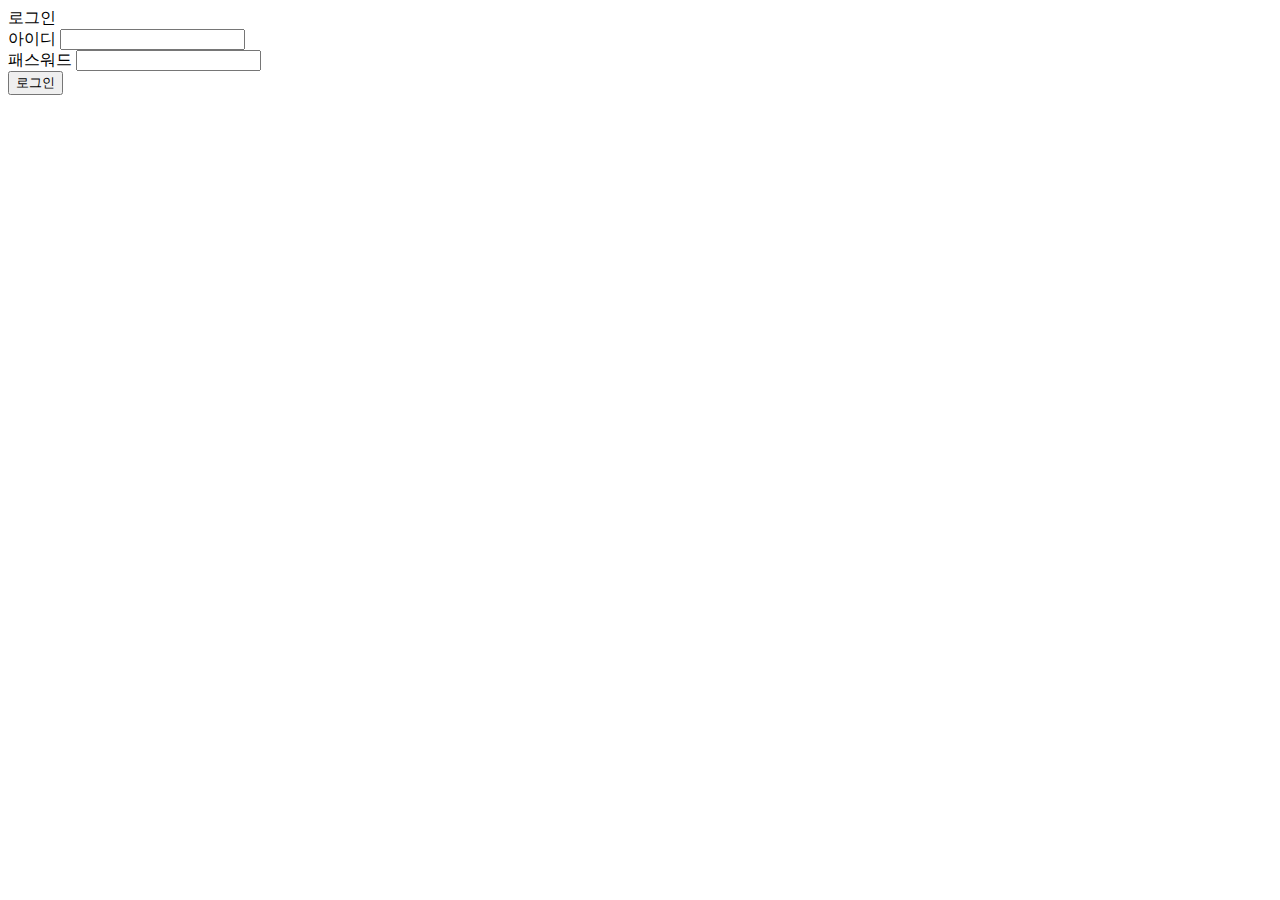
<file: frontend/login.html>
<!DOCTYPE html>
<html lang="en">
  <head>
    <meta charset="UTF-8" />
    <meta name="viewport" content="width=device-width, initial-scale=1.0" />
    <title>로그인</title>
  </head>
  <body>
    <form id="signup-form" action="/signup" method="POST">
      <div>로그인</div>
      <div>
        <label for="id">아이디</label>
        <input type="text" id="id" name="id" required />
      </div>
      <div>
        <label for="password">패스워드</label>
        <input type="password" id="password" name="password" required />
      </div>
      <div>
        <button type="submit">로그인</button>
      </div>
      <div id="info"></div>
    </form>
  </body>
</html>
</file>
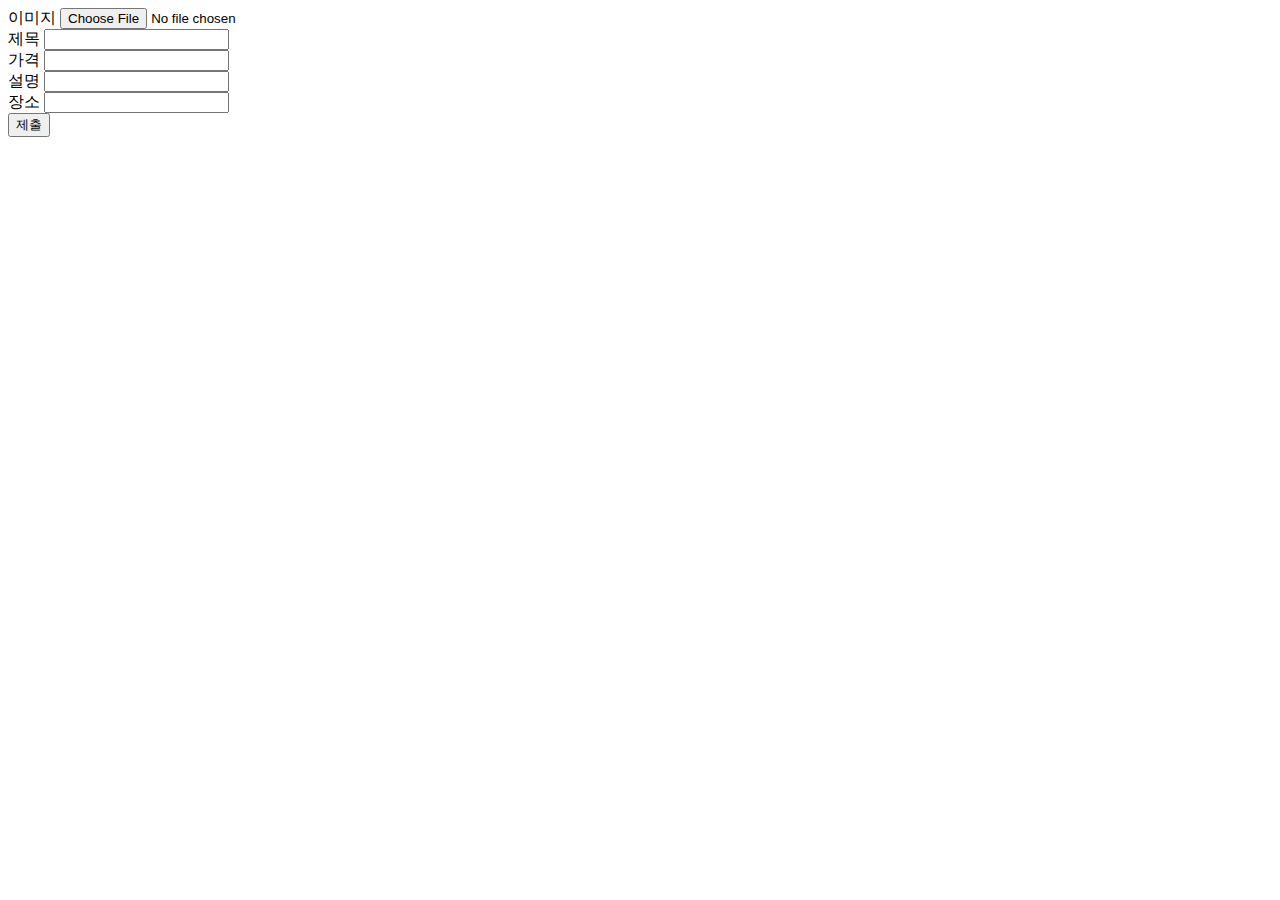
<file: frontend/write.html>
<!DOCTYPE html>
<html lang="en">
  <head>
    <meta charset="UTF-8" />
    <meta name="viewport" content="width=device-width, initial-scale=1.0" />
    <title>글쓰기 페이지입니다.</title>
  </head>
  <body>
    <form id="write-form">
      <div>
        <label for="image">이미지</label>
        <!-- db의 칼럼의 제목이랑 맞춰줘야함 -->
        <input type="file" id="image" name="image" />
      </div>
      <div>
        <label for="title">제목</label>
        <input type="text" id="title" name="title" />
      </div>
      <div>
        <label for="price">가격</label>
        <input type="number" id="price" name="price" />
      </div>
      <div>
        <label for="description">설명</label>
        <input type="text" id="description" name="description" />
      </div>
      <div>
        <label for="place">장소</label>
        <input type="text" id="place" name="place" />
      </div>
      <div>
        <button type="submit">제출</button>
      </div>
    </form>
    <script src="write.js"></script>
  </body>
</html>
</file>
